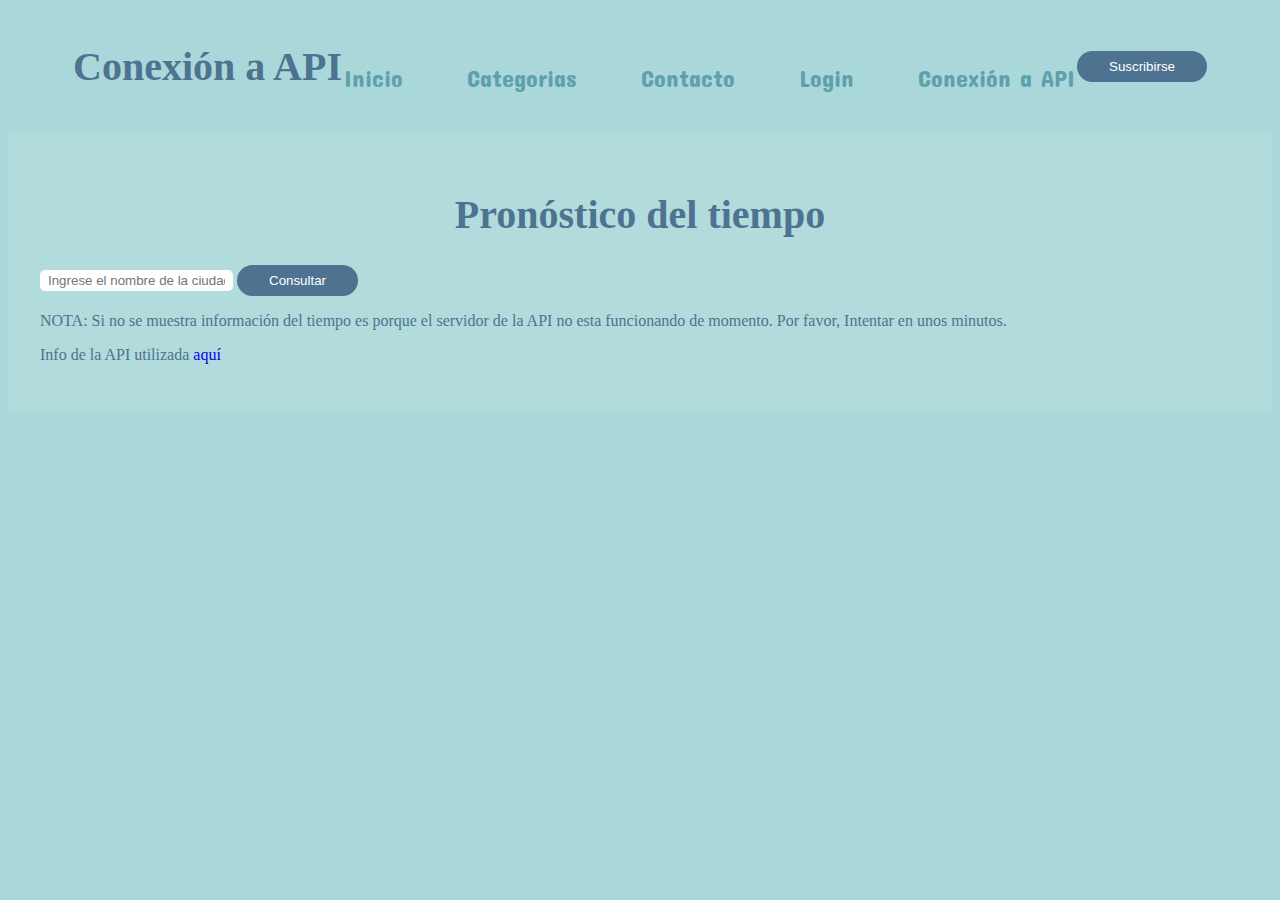
<file: api.html>
<!DOCTYPE html>
<html lang="es">
<head>
    <meta charset="UTF-8">
    <meta name="viewport" content="width=device-width, initial-scale=1.0">
    <title>API Tiempo</title>
    <style>
        table {
            border-collapse: collapse;
            width: 100%;
        }
        th, td {
            border: 1px solid #ddd;
            padding: 8px;
            text-align: left;
        }
        th {
            background-color: #f2f2f2;
        }
    </style>
    <link rel="stylesheet" href="main.css" />
    <link rel="stylesheet" href="contact.css" />
</head>
<body>
    <div class="mb-5">
        <header>
            <h1>Conexión a API</h1>
            <nav id="nav-desktop">
                <ul>
                    <li><a href="./index.html">Inicio</a></li>
                    <li><a href="#">Categorias</a></li>                    
                    <li><a href="contact.html">Contacto</a></li>
                    <li><a href="login.html">Login</a></li>
                    <li><a href="./api.html">Conexión a API</a></li>
                </ul>
            </nav>
            <button>Suscribirse</button>

            <div id="hamburger-icon" onclick="toggleMobileMenu(this)">
                <div class="bar1"></div>
                <div class="bar2"></div>
                <div class="bar3"></div>
                <ul class="mobile-menu">
                    <li><a href="./index.html">Inicio</a></li>
                    <li><a href="#">Categorias</a></li>                    
                    <li><a href="contact.html">Contacto</a></li>
                    <li><a href="login.html">Login</a></li>
                    <li><a href="./api.html">Conexión a API</a></li>
                    <li><a href="/#">Suscribirse</a></li>
                </ul>
            </div>
        </header>
    </div>    

<!--     <div class="container w-50 d-flex justify-content-center">    
        <h1>Pronóstico del tiempo</h1>
        <div id="weather-data">
            Weather data will be inserted here
        </div>

        <p>Info de la API utilizada <a href="https://github.com/robertoduessmann/weather-api">aquí</a></p>
    </div> -->

    <div class="container w-50 d-flex justify-content-center">
        <h1>Pronóstico del tiempo</h1>
        <input type="text" id="cityInput" placeholder="Ingrese el nombre de la ciudad">
        <button id="submitButton">Consultar</button>
        <div id="weather-data">
            <!-- Weather data will be inserted here -->
        </div>
        <p>NOTA: Si no se muestra información del tiempo es porque el servidor de la API no esta funcionando de momento. Por favor, Intentar en unos minutos.</p>
        <p>Info de la API utilizada <a href="https://github.com/robertoduessmann/weather-api">aquí</a></p>
    </div>

    <script src="./api.js"></script>
    <script src="https://cdn.jsdelivr.net/npm/bootstrap@5.3.3/dist/js/bootstrap.bundle.min.js"
        integrity="sha384-YvpcrYf0tY3lHB60NNkmXc5s9fDVZLESaAA55NDzOxhy9GkcIdslK1eN7N6jIeHz"
        crossorigin="anonymous"></script>
    <script src="index.js"></script>
</body>
</html>
</file>
<file: main.css>
@import url("https://fonts.googleapis.com/css2?family=Concert+One&display=swap");

:root {
  --fondo: #aad7d9;
  --decoraciones: #92c7cf;
  --fuente: #5ea1ac;
  --fuente-fuerte: #4e7391;
  --blanco: #fbf9f1;
  --gris: #e5e1da;
}

body {
  background-color: var(--fondo);
  color: var(--fuente-fuerte);
}

header {
  margin: 0.5rem 1rem;
  display: flex;
  flex-direction: row;
  justify-content: space-between;
}

h1 {
  font-weight: 700;
  font-size: 2.5em;
  text-align: center;
}

a {
  text-decoration: none;
}

nav ul a {
  text-decoration: none;
  color: var(--fuente);
}

nav ul a:hover {
  text-decoration: none;
  color: var(--fuente-fuerte);
  transition: all 0.1s;
}

ul {
  display: flex;
  flex-direction: column;
  justify-content: center;
  align-items: center;
  margin-bottom: 0;
  padding-left: 0;
}

li {
  list-style-type: none;
}

button {
  background-color: var(--fuente-fuerte);
  border: 0;
  border-radius: 25px;
  outline: none;
  padding: 0.5rem 2rem;
  color: white;
}

header button {
  display: none;
}

button:hover {
  background-color: var(--fuente);
  transition: background-color 0.3s;
}

#nav-desktop {
  display: none;
}

#hamburger-icon {
  margin: auto 0;
  display: flex;
  flex-direction: column;
  cursor: pointer;
}

#hamburger-icon div {
  width: 35px;
  height: 3px;
  background-color: white;
  margin: 6px 0;
  transition: 0.4s;
}

.open .bar1 {
  -webkit-transform: rotate(-45deg) translate(-6px, 6px);
  transform: rotate(-45deg) translate(-10px, 10px);
}

.open .bar2 {
  opacity: 0;
}

.open .bar3 {
  -webkit-transform: rotate(45deg) translate(-6px, -8px);
  transform: rotate(45deg) translate(-10px, -10px);
}

.open .mobile-menu {
  display: flex;
  flex-direction: column;
  align-items: center;
  justify-content: flex-start;
}

.mobile-menu {
  display: none;
  position: absolute;
  top: 50px;
  left: 0;
  height: calc(100vh - 50px);
  width: 100%;
}

.mobile-menu li {
  margin-bottom: 10px;
}

@media (min-width: 768px) {
  header {
    flex-direction: row;
    margin: 1rem 4rem;
    justify-content: space-around;
    align-items: center;
  }

  ul {
    flex-direction: row;
    justify-content: center;
    gap: 4rem;
    align-items: center;
    margin-bottom: 0;
  }

  header nav {
    display: block;
  }

  #hamburger-icon {
    display: none;
  }

  #nav-desktop {
    display: flex;
    font-family: "Concert One", sans-serif;
    font-weight: 400;
    font-style: normal;
    font-size: 1.5rem;
  }

  header button {
    display: block;
  }
}

footer {
  font-family: "Concert One", sans-serif;
  font-weight: 200;
  font-style: normal;
  font-size: 1rem;
  color: #202020;
}
</file>
<file: contact.css>
.container {
    background: rgba(255, 255, 255, 0.1);
    padding: 2rem;
}

.container:hover {
    background: rgba(255, 255, 255, 0.15);
    transition: background 0.3s;
}

label {
    padding-left: 0.5rem;
    font-weight: 500;
}

.d-block {
    margin-top: 12px;
    width: 99%;
}

/* Se fuerza el margen a la izquierda */
#last-name {
    margin-left: auto;
}

@media (max-width: 767px) {
    .d-block {
        width: 100%;
    }
}

input,
textarea {
    border: 0;
    border-radius: 5px;
    padding: 0.2rem 0.5rem;
}

input:focus,
textarea:focus {
    outline: 3px solid #1679ab;
    transition: outline 0.2s;
}

label:has(+ input:focus),
label:has(+ textarea:focus) {
    text-shadow: 1px 1px 2px #5fbdff;
}


/* Podría unificarse con la etiqueta button en main.css */
.button {
    background-color: #1679ab;
    border: 0;
    border-radius: 25px;
    outline: none;
    padding: 0.5rem 2rem;
    color: white;
    text-align: center;
}

.button:hover {
    background-color: #5fbdff;
    transition: background-color 0.3s;
}
</file>
